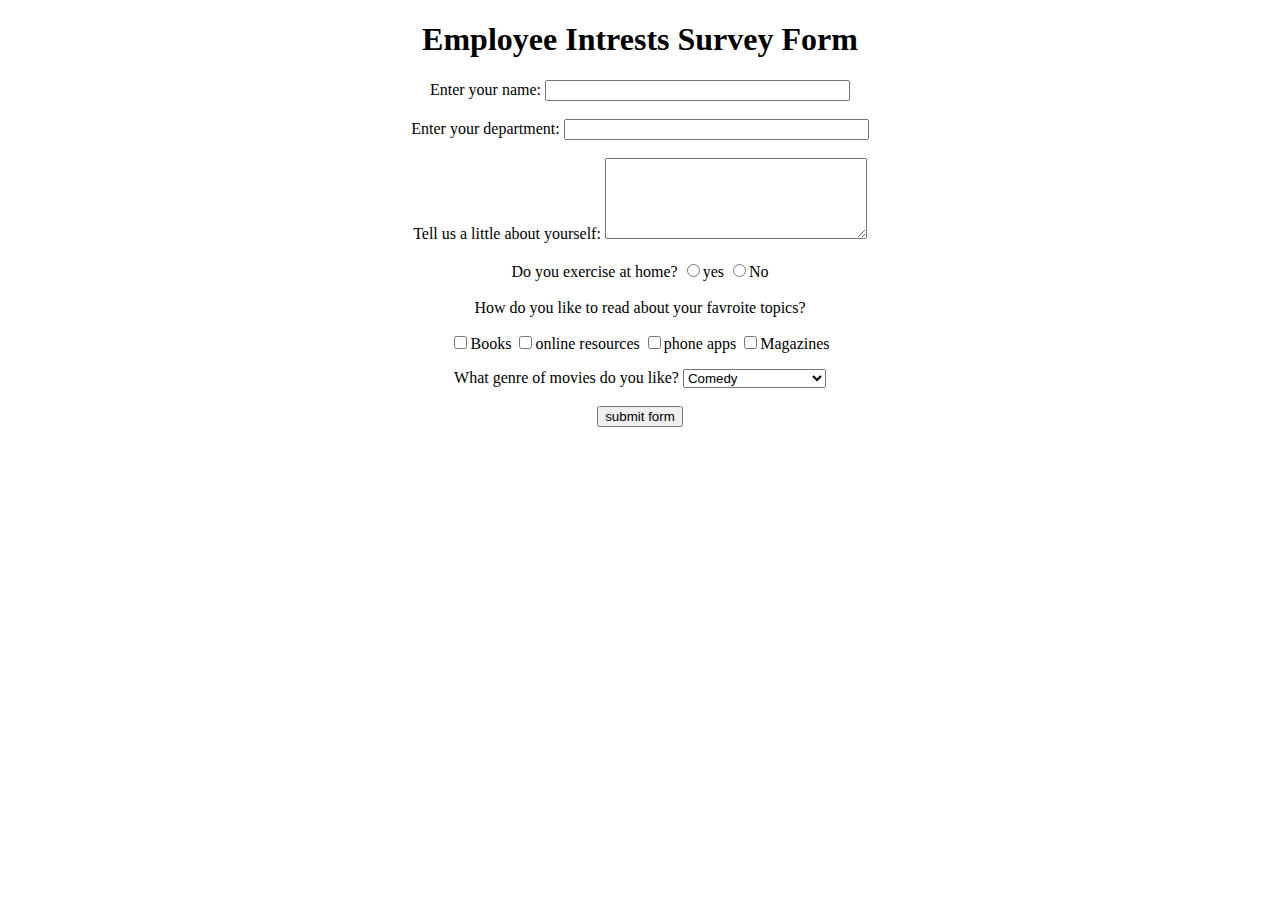
<file: index.html>
<!DOCTYPE html>
<html lang="en">
<head>
    <meta charset="UTF-8">
    <meta http-equiv="X-UA-Compatible" content="IE=edge">
    <meta name="viewport" content="width=device-width, initial-scale=1.0">
    <title>SURVEY FORM</title>
</head>
<body>
    <form action="http://google.co.in">
        <div align = "center">
            <h1>Employee Intrests Survey Form</h1>
            Enter your name:
            <input type="text" name="Username" size="35" maxlength="35" value=""></br></br>
            Enter your department:
            <input type="text" name="Department" size="35" maxlength="35" value=""></br></br>
            Tell us a little about yourself:
            <textarea name="Comments"  cols="30" rows="5"></textarea></br></br>
            Do you exercise at home?
        
            <input type="radio" name="exe" value="1">yes
            <input type="radio" name="exe" value="2">No</br></br>
        
        How do you like to read about your favroite topics?
        <p>
            <input type="checkbox" name="Books">Books
            <input type="checkbox" name="web">online resources
            <input type="checkbox" name="phone">phone apps
            <input type="checkbox" name="Magazines">Magazines
        </p>
        What genre of movies do you like?
        <select name="moviepref" ><option>
            <option value="1" selected="true">Comedy
            <option value="2">family entertainment
            <option value="3">thriller
            <option value="4">horror
            <option value="5">god
        </select>
    </br></br>
    <input type="submit" value="submit form">
        </div>
    </form>
</body>
</html>
</file>
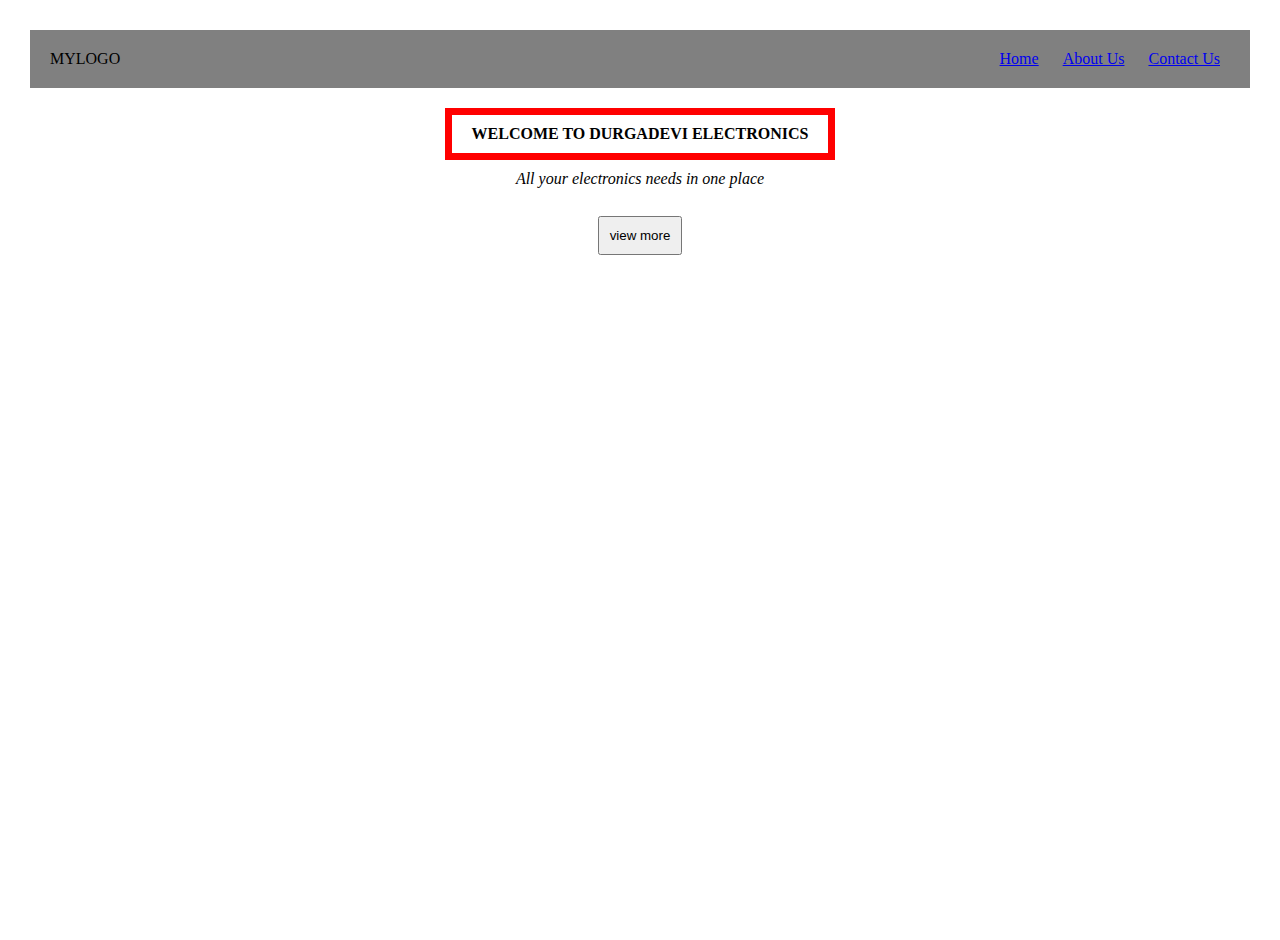
<file: index1.html>
<!DOCTYPE html>
<html lang="en">
<head>
    <meta charset="UTF-8">
    <meta http-equiv="X-UA-Compatible" content="IE=edge">
    <meta name="viewport" content="width=device-width, initial-scale=1.0">
    <title>ANIMATED WEBSITE HOME PAGE</title>
    <link rel="stylesheet" href="./style1.css">
</head>
<body>
    <header>
        <nav>
            <div class="logo" <h3 style = "color:black;">MYLOGO</h3></div>
            <div class="mainmenu">
                <a href="https://w3schools.com">Home</a>
                <a href="https://google.com">About Us</a>
                <a href="https://google.com">Contact Us</a>
            </div>
        </nav>
        <main>
            <section>
                <div><b>WELCOME TO DURGADEVI ELECTRONICS</b></div>
                <p><i>All your electronics needs in one place</i></p><br>
                <input type= button value="view more">
            </section>
        </main>
    </header>
</body>
</html>
</file>
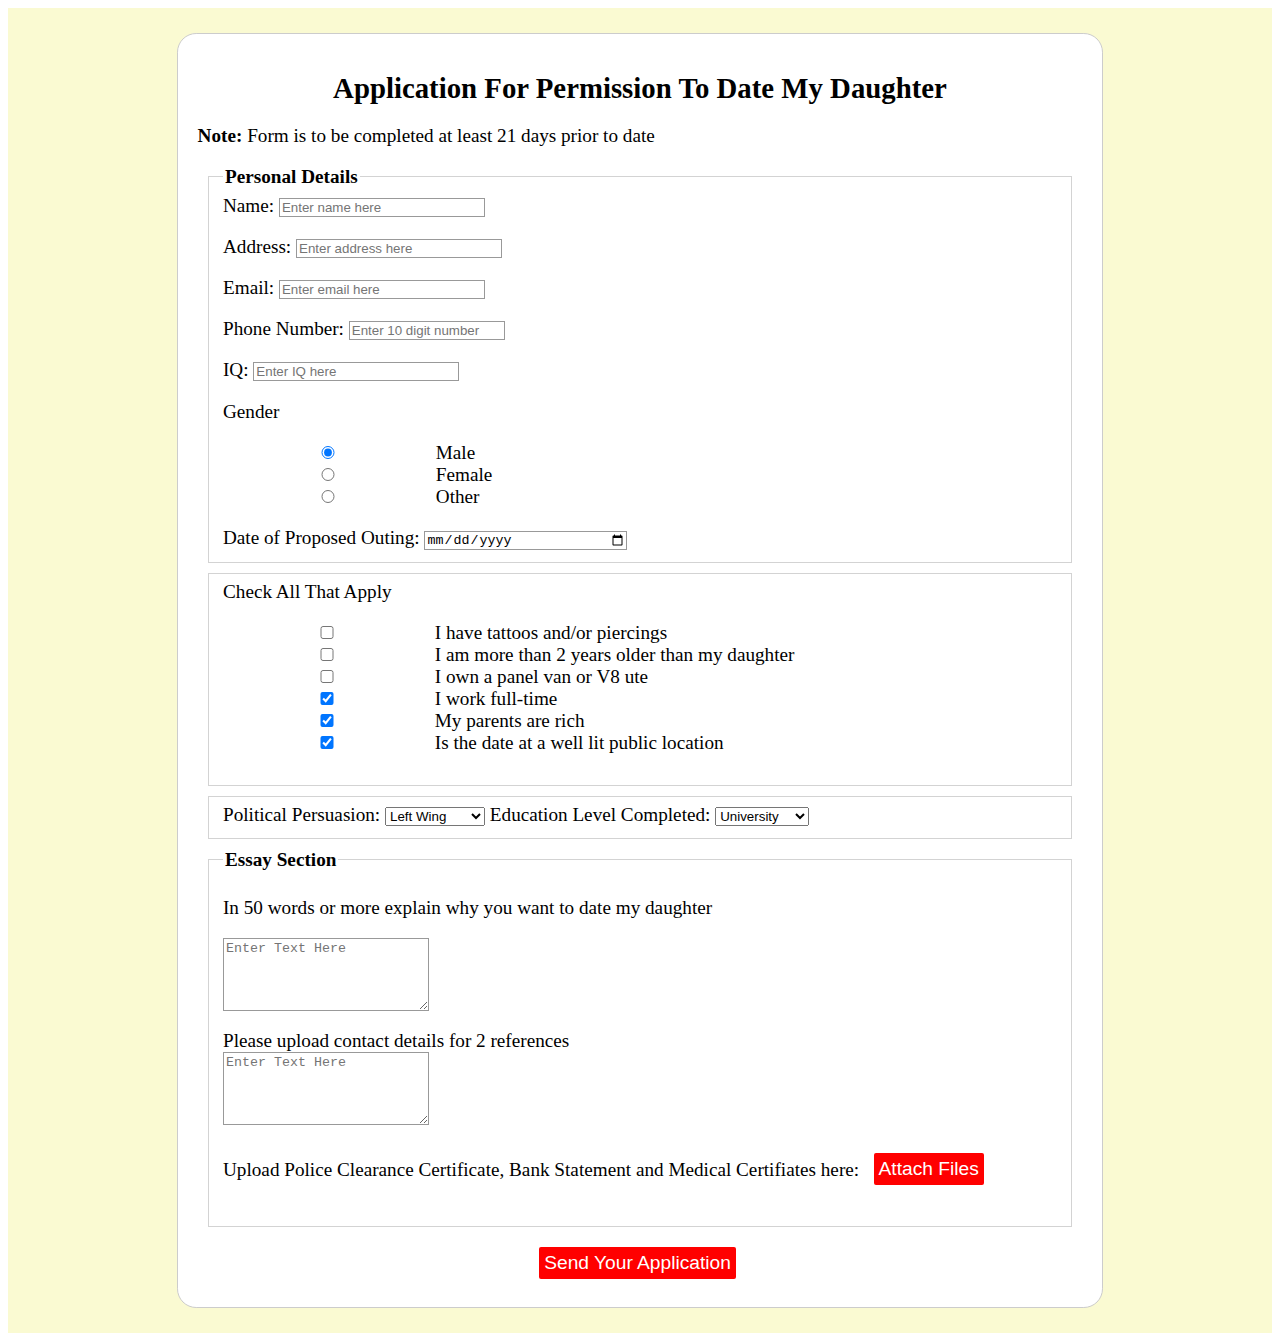
<file: index2.html>
<!DOCTYPE html>
<html lang="en">
<head>
    <meta charset="UTF-8">
    <meta http-equiv="X-UA-Compatible" content="IE=edge">
    <meta name="viewport" content="width=device-width, initial-scale=1.0">
    <title>SURVEY FORM1</title>
    <link rel="stylesheet" href="./style2.css">
</head>
<body>
    <!-- <script src="https://cdn.freecodecamp.org/testable-projects-fcc/v1/bundle.js"></script> -->


<div id="outside">
<form id="survey-form" action="/my-handling-form-page" method="post">
  <h1 id="title">Application for permission to date my daughter</h1>
  <p id="description"><b>Note:</b> Form is to be completed at least 21 days prior to date</p>
  
  <!-- ------------------Personal Details---------------------------- -->
  <fieldset>
    
    <legend>Personal Details</legend>
    
    <div>
      <label id="name-label" for="name">Name:</label>
      <input type="text" required id="name" name="user_name" placeholder="Enter name here">   
    </div>
    <div>
      <label for="address-label">Address:</label>
      <input type="Address" id="address" name="Address" placeholder="Enter address here">   
    </div>
    <div>
      <label id="email-label" for="Email">Email:</label>
      <input type="email" required id="email" name="user_email" placeholder="Enter email here">   
    </div>
    <div>
      <label id="number-label" for="phone">Phone Number:</label>
      <input type="number" id="number" name="user_name" placeholder="Enter 10 digit number" min="1" max="9">  
    </div>
    <div>
      <label id="iq-label" for="iq">IQ:</label>
      <input type="number" id="iq" name="iq" placeholder="Enter IQ here">   
    </div>

    <!-- ------------------Radio Buttons-------------------------------- -->
    <div>
      <label for="Gender">Gender</label>
      <p>
        <input type="radio" name="gender" value="male" checked> Male<br>
        <input type="radio" name="gender" value="female"> Female<br>
        <input type="radio" name="gender" value="other"> Other
      </p>
    </div>
    <label for="date-label">Date of Proposed Outing:</label>
    <input type="date" name="bday">
  
  </fieldset>
  <!-- ------------------Checkboxes-------------------------------- -->
  <fieldset>
    <label for="Gender">Check All That Apply</label>
    <p>
      <input type="checkbox" name="tattoo" value="tattoo"> I have tattoos and/or piercings<br>
      <input type="checkbox" name="age" value="Car"> I am more than 2 years older than my daughter<br>
      <input type="checkbox" name="car" value="car"> I own a panel van or V8 ute<br>
      <input type="checkbox" name="work" value="work" checked> I work full-time<br>
      <input type="checkbox" name="rich" value="rich" checked> My parents are rich<br>
      <input type="checkbox" name="loc" value="loc" checked> Is the date at a well lit public location<br>
    </p>
  </fieldset>
  
  <!-- -----------------Dropdown menus--------------------------------- -->
  
  <fieldset>
    <div>
      <label for="politics">Political Persuasion:</label>
      <select id="dropdown">
  <option value="left">Left Wing</option>
  <option value="right">Right Wing</option>
  <option value="conservative">Conservative</option>
  <option value="nazi">Nazi</option>
  </select>

      <label for="politics">Education Level Completed:</label>
      <select id="dropdown2">
  <option value="University">University</option>
  <option value="College">College</option>
  <option value="Secondary">High School</option>  
  <option value="None">None</option>
  </select>
    </div>
  </fieldset>

  <!-- --------------------Text Areas------------------------------ -->
  
  <fieldset>
    <legend>Essay Section</legend>
    <div>
      <label for="msg"></label>
      <p> In 50 words or more explain why you want to date my daughter</p>
      <textarea id="msg" name="user_message" rows="4" cols="50" placeholder="Enter Text Here"></textarea>   </div>
    <div>
      <label for="msg">Please upload contact details for 2 references</label><br>
      <textarea id="msg2" name="user_message" rows="4" cols="50" placeholder="Enter Text Here"></textarea>   </div>
    <p>Upload Police Clearance Certificate, Bank Statement and Medical Certifiates here:
      <button>Attach Files</button></p>
  </fieldset>

  <div id="submitbutton">
    <button type="submit" id="submit">Send your application</button>   </div>

</form>
  </div>


</body>
</html>
</file>
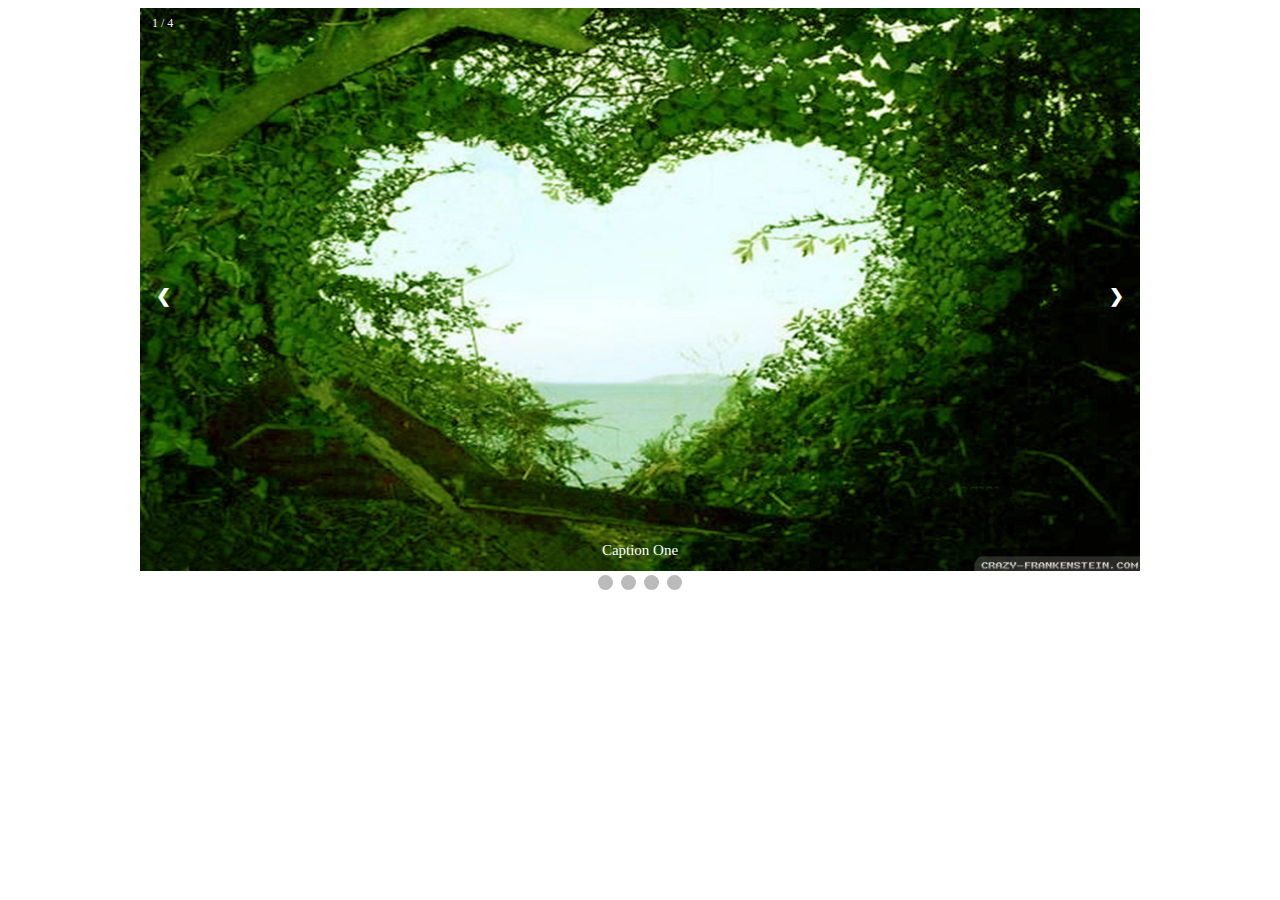
<file: index3.html>
<!DOCTYPE html>
<html lang="en">
<head>
    <meta charset="UTF-8">
    <meta http-equiv="X-UA-Compatible" content="IE=edge">
    <meta name="viewport" content="width=device-width, initial-scale=1.0">
    <title>SLIDESHOW</title>
    <!-- <link rel="stylesheet" href="./style3.css">
    <script src="./slide.js"></script> -->

<!----------------------------------------------CSS--------------------------------------------------->

<style>
* {
    box-sizing: border-box;
}
.slideshow-container {
    max-width: 1000px;
    position: relative;
    margin: auto;
}
.mySlides {
    display: none;
}
.prev, .next {
    cursor: pointer;
    position: absolute;
    top: 50%;
    width: auto;
    margin-top: -22px;
    padding: 16px;
    color: white;
    font-weight: bold;
    font-size: 18px;
    transition: 0.6s ease;
    border-radius: 0 3px 3px 0;
    user-select: none;
}
.next {
    right: 0;
    border-radius: 3px 0 0 3px;
}
.prev:hover, .next:hover {
    background-color: rgba(0, 0,0,0.8);
}
.text {
    color: white;
    font-size: 15px;
    padding: 8px 12px;
    position: absolute;
    bottom: 8px;
    width: 100%;
    text-align: center;
}
.numbertext {
    color: #f2f2f2;
    font-size: 12px;
    padding: 8px 12px;
    position: absolute;
    top: 0;
}
.dot {
    cursor: pointer;
    height: 15px;
    width: 15px;
    margin: 0 2px;
    background-color: #bbb;
    border-radius: 50%;
    display: inline-block;
    transition: background-color 0.6s ease;
}
.active, .dot:hover {
    background-color: #717171;
}
.fade {
    -webkit-animation-name: fade;
    -webkit-animation-duration: 1.5s;
    animation-name: fade;
    animation-duration: 1.5s;
}
@-webkit-keyframes fade {
    from {opacity: .4}
    to {opacity: 1}
}
@keyframes fade {
    from {opacity: .4}
    to {opacity: 1}
}
</style>
</head>



<!--------------------------------------------------------------------HTML---------------------------------------------------->
<body>
    <div class="slideshow-container">

    <div class="mySlides fade">
        <div class="numbertext">1 / 4</div>
        <img src="./nature1.jpg" style="width: 100%;">
        <div class="text">Caption One</div>
    </div>

    <div class="mySlides fade">
        <div class="numbertext">2 / 4</div>
        <img src="./nature2.jpg" style="width: 100%;">
        <div class="text">Caption Two</div>
    </div>

    <div class="mySlides fade">
        <div class="numbertext">3 / 4</div>
        <img src="./nature3.jfif" style="width: 100%;">
        <div class="text">Caption Three</div>
    </div>

    <div class="mySlides fade">
        <div class="numbertext">4 / 4</div>
        <img src="./nature4.jfif" style="width: 100%;">
        <div class="text">Caption Four</div>
    </div>

    <a class="prev" onclick="plusSlides(-1)">&#10094;</a>
    <a class="next" onclick="plusSlides(1)">&#10095;</a>
    </div>

    <div style="text-align: center;">
        <span class="dot" onclick="currentSlide(1)"></span>
        <span class="dot" onclick="currentSlide(2)"></span>
            <span class="dot" onclick="currentSlide(3)"></span>
                <span class="dot" onclick="currentSlide(4)"></span>
    </div>




 <!------------------------------------------------------------------JS---------------------------------------------------->   
<!-- <script>
        var slideIndex = 1;
 showSlides(slideIndex);

function plusSlides(n) {
    showSlides(slideIndex += n);
}

function currentSlide(n) {
    showSlides(slideIndex = n);
}

function showSlides(n) {
    var i;
    var slides = document.getElementsByClassName("mySlides");
    var dots = document.getElementsByClassName("dot");
    if(n > slides.length) {slideIndex = 1}
    if(n < 1) {slideIndex = slides.length}
    for(i=0;i < slides.length; i++) {
        slides[i].style.display = "none";
    }
    for(i=0;i < dots.length;i++) {
        dots[i].className = dots[i].className.replace("active","");
    }
    slides[slideIndex-1].style.display = "block";
    dots[slideIndex-1].className += "active";
}
</script> -->


<!--------------------------------------------AUTOMATIC SLIDESHOW JS---------------------------------------->
<script>
    var slideIndex = 0;
    showSlides();

    function showSlides() {
        var i;
        var slides = document.getElementsByClassName("mySlides");
        for(i=0;i < slides.length;i++) {
            slides[i].style.display = "none";
        }
        slideIndex++;
        if(slideIndex > slides.length)
        {slideIndex = 1}
        slides[slideIndex-1].style.display = "block";
        setTimeout(showSlides,2000);
    }
</script>



</body>
</html>
</file>
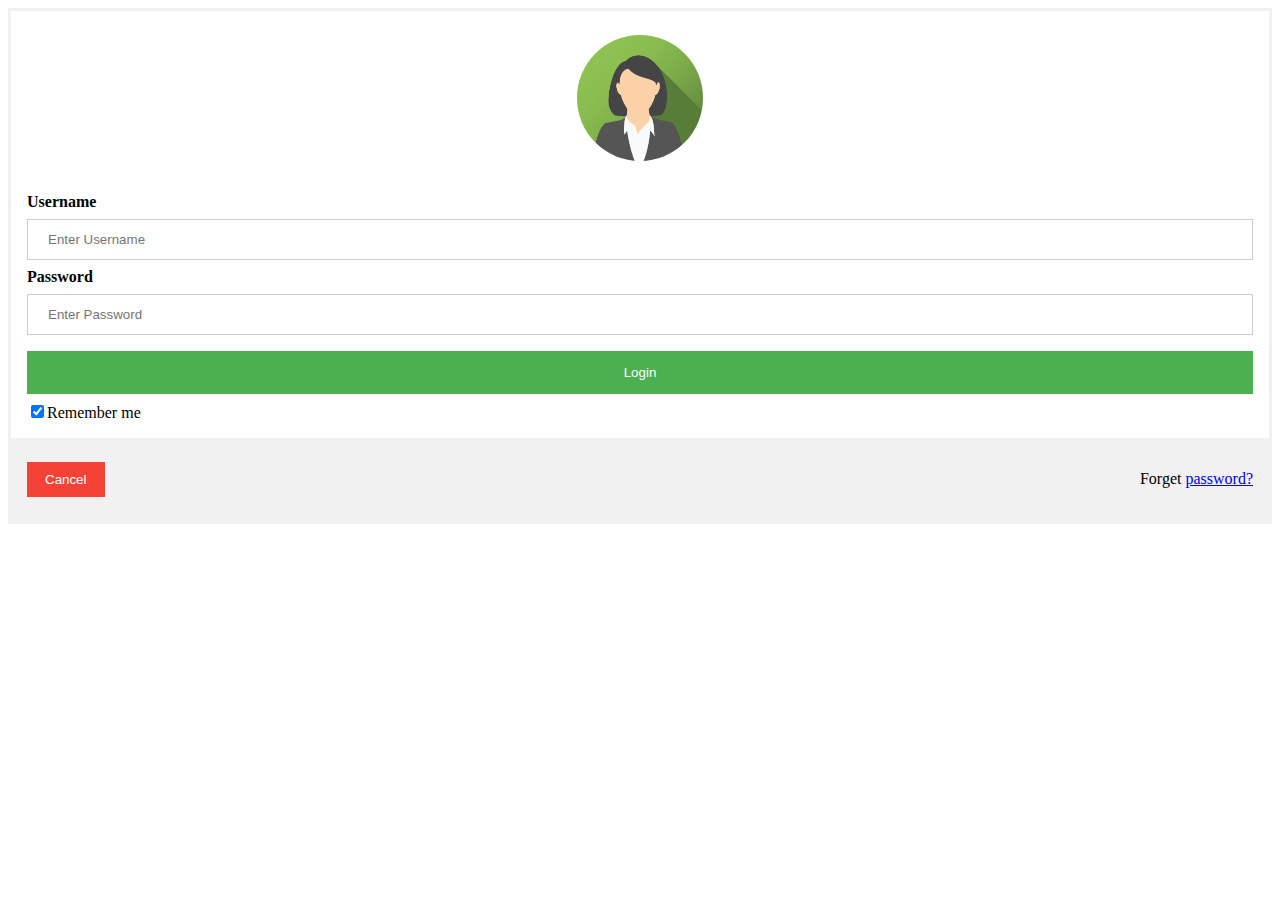
<file: index4.html>
<!DOCTYPE html>
<html lang="en">
<head>
    <meta charset="UTF-8">
    <meta http-equiv="X-UA-Compatible" content="IE=edge">
    <meta name="viewport" content="width=device-width, initial-scale=1.0">
    <title>LOGIN FORM</title>
    <link rel="stylesheet" href="./style4.css">
</head>
<body>
    <form action="action_page.php" method="post">
        <div class="imgcontainer">
            <img src="./avatar.png" alt="avatar" class="avatar">
        </div>

        <div class="container">
            <label for="uname"><b>Username</b></label>
            <input type="text" placeholder="Enter Username" name="uname" required>

            <label for="psw"><b>Password</b></label>
            <input type="password" placeholder="Enter Password" name="psw" required>

            <button type="submit">Login</button>
              <label>
                  <input type="checkbox" checked="checked" name="remember">Remember me
              </label>
        </div>

        <div class="container" style="background-color: #f1f1f1;">
        <button type="button" class="cancelbtn">Cancel</button>
        <span class="psw">Forget <a href="#">password?</a></span>
    </div>
    </form>
</body>
</html>
</file>
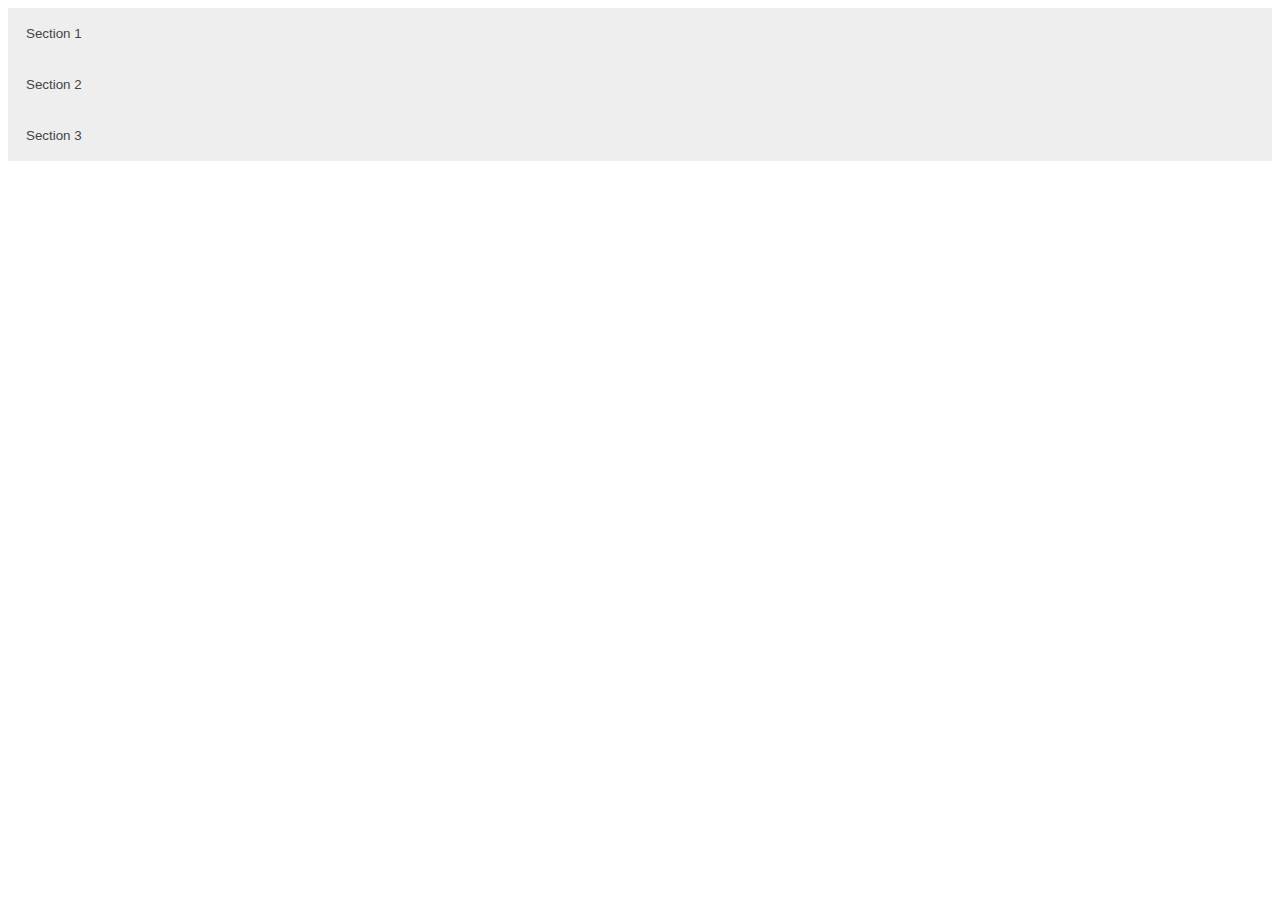
<file: index5.html>
<!DOCTYPE html>
<html lang="en">
<head>
    <meta charset="UTF-8">
    <meta http-equiv="X-UA-Compatible" content="IE=edge">
    <meta name="viewport" content="width=device-width, initial-scale=1.0">
    <title>ACCORDION</title>
    <link rel="stylesheet" href="./style5.css">
    <!-- <script src="./style5.js"></script> -->
</head>
<body>
   
    <button class="accordion">Section 1</button>
    <div class="panel">
        <p>HTML is a hypertext markup language it is used to creating a web page 
            It consists of series of elements
            HTML elements tell the browser how to display the content
        </p>
    </div>

    <button class="accordion">Section 2</button>
    <div class="panel">
        <p>CSS is a cascading stylesheet It describes how html elements are to be displayed on screen,paper
            css saves lot of work.
        </p>
    </div>

    <button class="accordion">Section 3</button>
    <div class="panel">
        <p>Javascript is the world most popular programing language.It is the programming
            language of web.
        </p>
    </div>

<!--------------------------------------------------JS--------------------------------------->

    <script>
        var acc = document.getElementsByClassName("accordion");
var i;
for(i = 0;i < acc.length;i++) {
    acc[i].addEventListener("click",function() {
        this.classList.toggle("active");
        var panel = this.nextElementSibling;
        if(panel.style.display === "block") {
            panel.style.display = "none";
        } else {
            panel.style.display = "block";
        }
    });
}
    </script>
</body>
</html>
</file>
<file: style1.css>
* {
    margin: 0;
    padding: 10px;
    box-sizing: border-box;
}
header {
    width: 100%;
    height: 100vh;
    background-color: white;
    background-repeat: no-repeat;
    background-size: cover;
}
nav {
    width: 100%;
    background: grey;
    display: flex;
    justify-content: space-between;
    align-items: center;
}
nav.mainmenu {
    width: 40%;
    display: flex;
    justify-content: space-around;
}
main {
    width: 100%;
    display: flex;
    justify-content: center;
    align-items: center;
    text-align: center;
}
section h3 {
    letter-spacing: 3px;
    font-weight: 200;
}
section div {
    /* animation: changeborder 10s infinite linear; */
    border: 7px solid red;
}
/* @keyframes changeborders {
    0%
    20%
    40%
} */
</file>
<file: style2.css>
body {
    font-family: 'Anaheim';
    font-size: 1.2em;
  }
  
  #outside {
    background-color: lightgoldenrodyellow;
    padding-top: 25px;
    padding-bottom: 25px;
  }
  
  h1 {
    font-size: 1.5em;
    text-align: center;
    text-transform: capitalize;
  }
  
  form {
    
    margin: 0 auto;
    width: 70%;
  
    padding: 1em;
    border: 1px solid #CCC;
    border-radius: 1em;
    
  }
  #survey-form {
    background-color: white;
  }
  
  fieldset { 
    border:1px solid lightgray;
    margin: 10px;
   }
  
  legend {
    font-weight: 700;
  }
  
  #number {
    width: 150px;
  }
  
  
  div + div {
    margin-top: 1em;
    }
  
   
  input, textarea {
    width: 200px;
    border: 1px solid #999;
  }
  
  input:focus, textarea:focus {
    border-color: OrangeRed;
  }
  
  textarea {
    vertical-align: top;
    height: 5em;
    resize: vertical;
  }
  
  .button {
    padding-left: 90px; 
  }
  
  button {
    margin: .5em;
    font-size: 1em;
    text-transform: capitalize;
    background-color: red;
    color: white;
    border: none;
    padding: 5px;
    border-radius: 2px;
    
  }
  
  #submitbutton {
    display: flex; 
    justify-content: center;
  }
</file>
<file: style4.css>
form {
    border: 3px solid #f1f1f1;
}
input[type=text],input[type=password] {
    width: 100%;
    padding: 12px 20px;
    margin: 8px 0;
    display: inline-block;
    border: 1px solid #ccc;
    box-sizing: border-box;
}
button {
    background-color: #4caf50;
    color: white;
    padding: 14px 20px;
    margin: 8px 0;
    border: none;
    cursor: pointer;
    width: 100%;
}
button:hover {
    opacity: 0.8;
}
.cancelbtn {
    width: auto;
    padding: 10px 18px;
    background-color: #f44336;
}
.imgcontainer {
    text-align: center;
    margin: 24px 0 12px 0;
}
img.avatar {
    width: 10%;
    border-radius: 50%;
}
.container {
    padding: 16px;
}
span.psw {
    float: right;
    padding-top: 16px;
}
@media screen and (max-width:300px) {
    span.psw {
        display: block;
        float: none;
    }
    .cancelbtn {
        width: 100%;
    }
}
</file>
<file: style5.css>
.accordion {
    background-color: #eee;
    color: #444;
    cursor: pointer;
    padding: 18px;
    width: 100%;
    text-align: left;
    border: none;
    outline: none;
    transition: 0.4s;
}
.active,.accordion:hover {
    background-color: #ccc;
}
.panel {
    padding: 0 18px;
    background-color: white;
    display: none;
    overflow: hidden;
}
</file>
